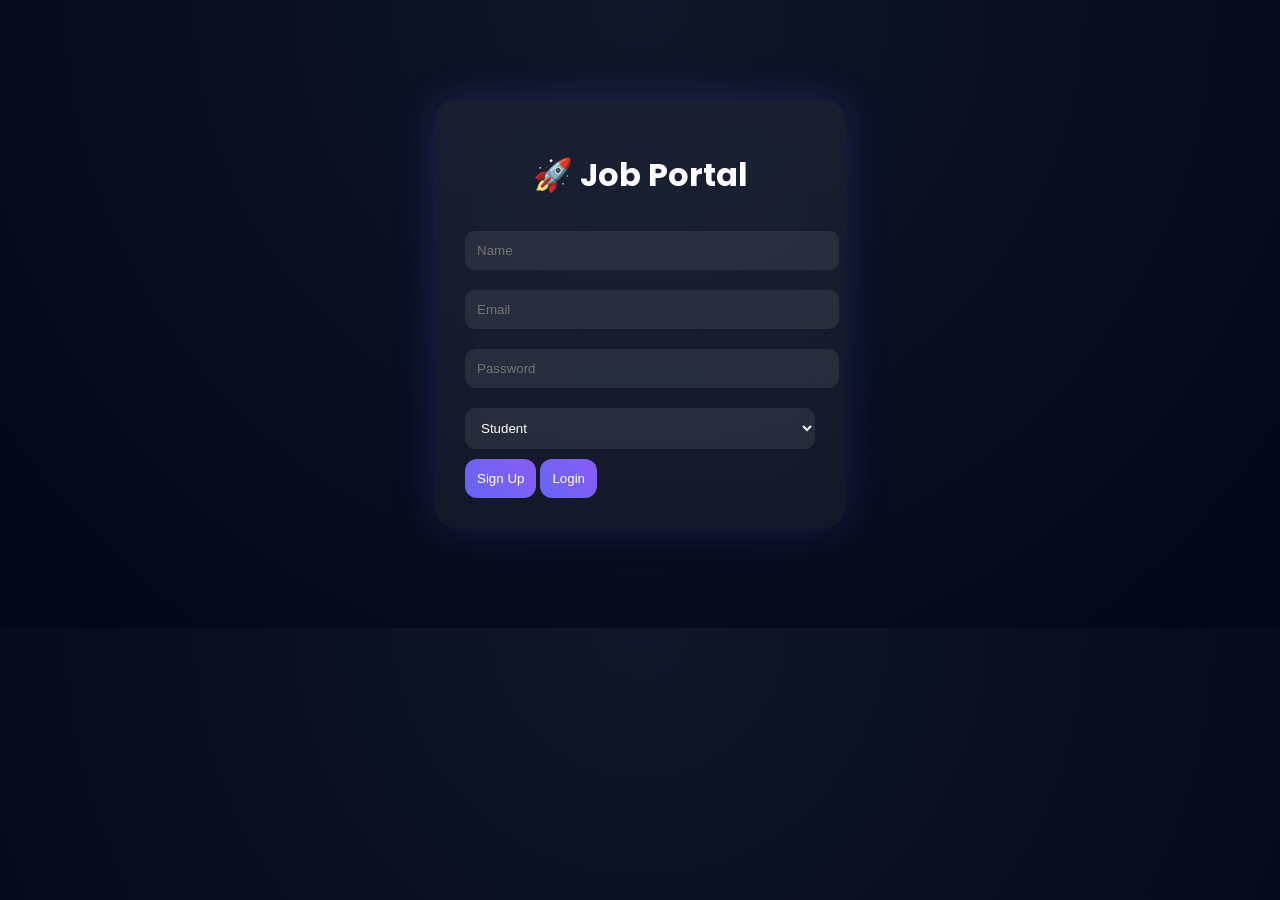
<file: index.html>
<!DOCTYPE html>
<html>

<head>
    <title>Job Portal</title>
    <meta name="viewport" content="width=device-width, initial-scale=1.0">
    <link rel="stylesheet" href="style.css">
</head>

<body>

    <!-- Loader -->
    <div id="loader">
        <div class="spinner"></div>
    </div>

    <div class="container fade-in">
        <h1>🚀 Job Portal</h1>

        <input id="name" placeholder="Name">
        <input id="email" placeholder="Email">
        <input id="password" type="password" placeholder="Password">

        <select id="role">
            <option value="student">Student</option>
            <option value="recruiter">Recruiter</option>
        </select>

        <button onclick="signup()">Sign Up</button>
        <button onclick="login()">Login</button>
    </div>

    <script src="auth.js"></script>
    <script src="animations.js"></script>

</body>

</html>
</file>
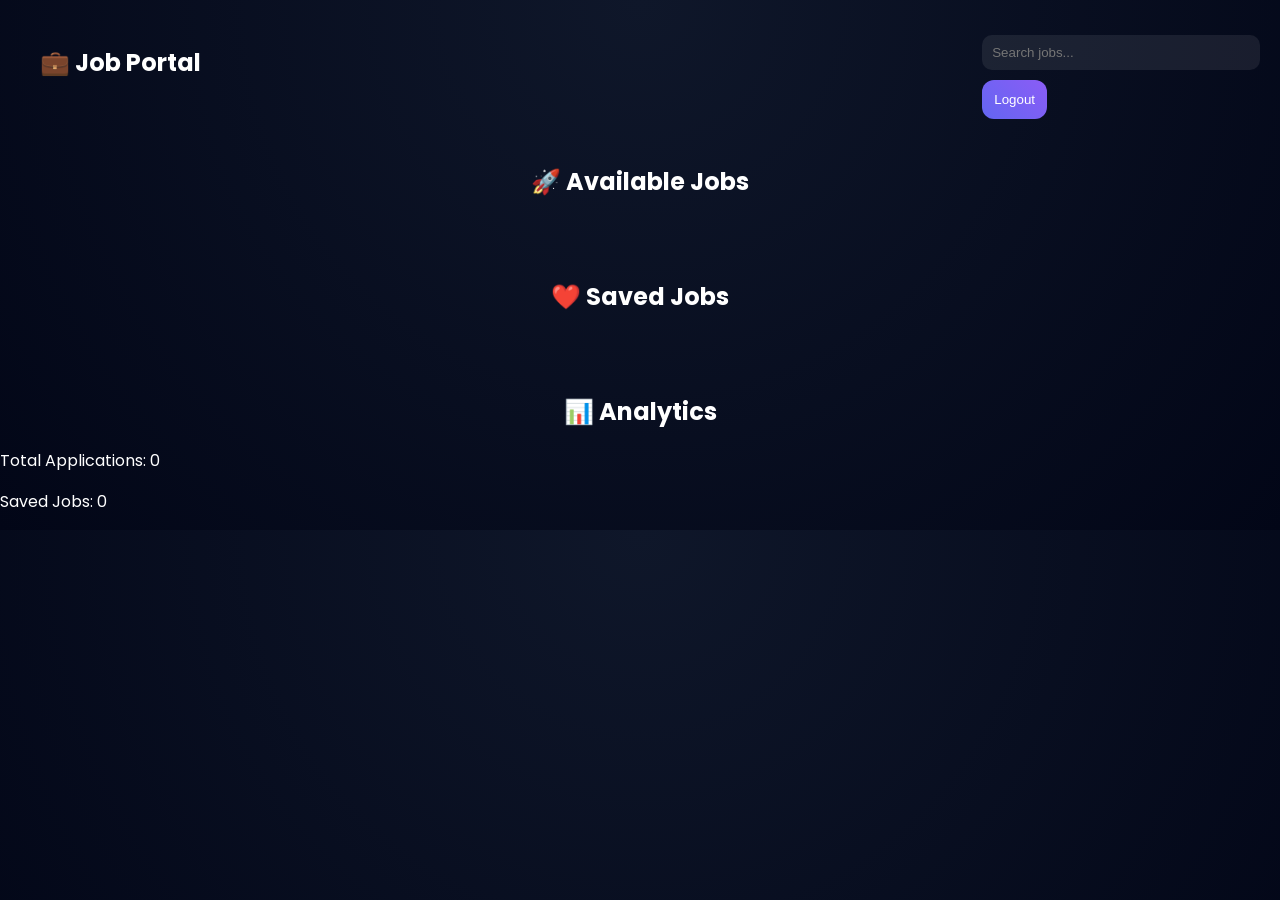
<file: dashboard.html>
<!DOCTYPE html>
<html>

<head>
    <title>Dashboard</title>
    <meta name="viewport" content="width=device-width, initial-scale=1.0">
    <link rel="stylesheet" href="style.css">
</head>

<body>

    <div id="loader">
        <div class="spinner"></div>
    </div>

    <div class="header fade-in">
        <h2>💼 Job Portal</h2>
        <div>
            <input id="search" class="search-bar" placeholder="Search jobs...">
            <button onclick="logout()">Logout</button>
        </div>
    </div>

    <h2 class="fade-in">🚀 Available Jobs</h2>
    <div id="jobs"></div>

    <h2 class="fade-in">❤️ Saved Jobs</h2>
    <div id="savedJobs"></div>

    <h2 class="fade-in">📊 Analytics</h2>
    <div id="analytics"></div>

    <script src="jobs.js"></script>
    <script src="animations.js"></script>

</body>

</html>
</file>
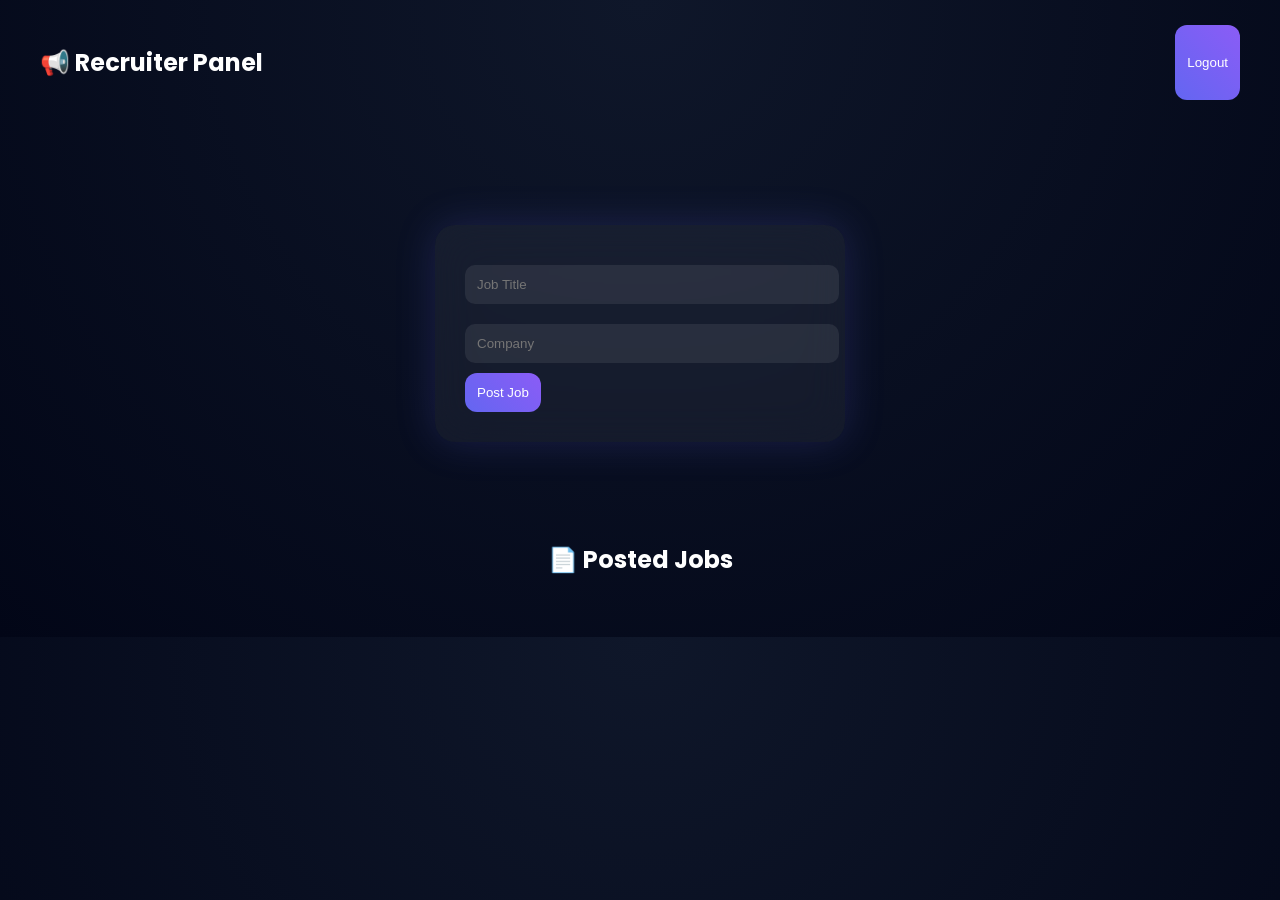
<file: post-job.html>
<!DOCTYPE html>
<html>

<head>
    <title>Post Job</title>
    <meta name="viewport" content="width=device-width, initial-scale=1.0">
    <link rel="stylesheet" href="style.css">
</head>

<body>

    <div id="loader">
        <div class="spinner"></div>
    </div>

    <div class="header fade-in">
        <h2>📢 Recruiter Panel</h2>
        <button onclick="logout()">Logout</button>
    </div>

    <div class="container fade-in">
        <input id="title" placeholder="Job Title">
        <input id="company" placeholder="Company">
        <button onclick="postJob()">Post Job</button>
    </div>

    <h2 class="fade-in">📄 Posted Jobs</h2>
    <div id="jobList"></div>

    <script src="recruiter.js"></script>
    <script src="animations.js"></script>

</body>

</html>
</file>
<file: style.css>
@import url('https://fonts.googleapis.com/css2?family=Poppins:wght@300;400;600&display=swap');

body {
    margin: 0;
    font-family: 'Poppins', sans-serif;
    background: radial-gradient(circle at top, #0f172a, #020617);
    color: white;
    overflow-x: hidden;
}

/* Loader */
#loader {
    position: fixed;
    width: 100%;
    height: 100%;
    background: #020617;
    display: flex;
    justify-content: center;
    align-items: center;
    z-index: 999;
}

.spinner {
    width: 50px;
    height: 50px;
    border: 5px solid #1e293b;
    border-top: 5px solid #6366f1;
    border-radius: 50%;
    animation: spin 1s linear infinite;
}

@keyframes spin {
    100% {
        transform: rotate(360deg);
    }
}

/* Fade animation */
.fade-in {
    animation: fadeIn 1s ease-in;
}

@keyframes fadeIn {
    from {
        opacity: 0;
        transform: translateY(20px);
    }

    to {
        opacity: 1;
        transform: translateY(0);
    }
}

/* Container */
.container {
    width: 350px;
    margin: 100px auto;
    padding: 30px;
    border-radius: 20px;
    background: rgba(255, 255, 255, 0.05);
    backdrop-filter: blur(20px);
    box-shadow: 0 0 40px rgba(99, 102, 241, 0.2);
}

/* Header */
.header {
    display: flex;
    justify-content: space-between;
    padding: 25px 40px;
}

/* Search */
.search-bar {
    padding: 10px;
    border-radius: 10px;
    border: none;
    background: rgba(255, 255, 255, 0.08);
    color: white;
}

/* Grid */
#jobs,
#savedJobs,
#jobList {
    display: grid;
    grid-template-columns: repeat(auto-fit, minmax(250px, 1fr));
    padding: 20px;
    gap: 20px;
}

/* Cards */
.card {
    background: rgba(255, 255, 255, 0.05);
    border-radius: 20px;
    padding: 20px;
    backdrop-filter: blur(15px);
    transition: 0.3s;
}

.card:hover {
    transform: translateY(-10px);
    box-shadow: 0 0 30px #6366f1;
}

/* Inputs */
input,
select {
    width: 100%;
    padding: 12px;
    margin: 10px 0;
    border-radius: 10px;
    border: none;
    background: rgba(255, 255, 255, 0.08);
    color: white;
}

/* Buttons */
button {
    background: linear-gradient(45deg, #6366f1, #8b5cf6);
    border: none;
    padding: 12px;
    border-radius: 12px;
    color: white;
    cursor: pointer;
    transition: 0.3s;
}

button:hover {
    transform: scale(1.08);
    box-shadow: 0 0 20px #6366f1;
}

h1,
h2 {
    text-align: center;
}
</file>
